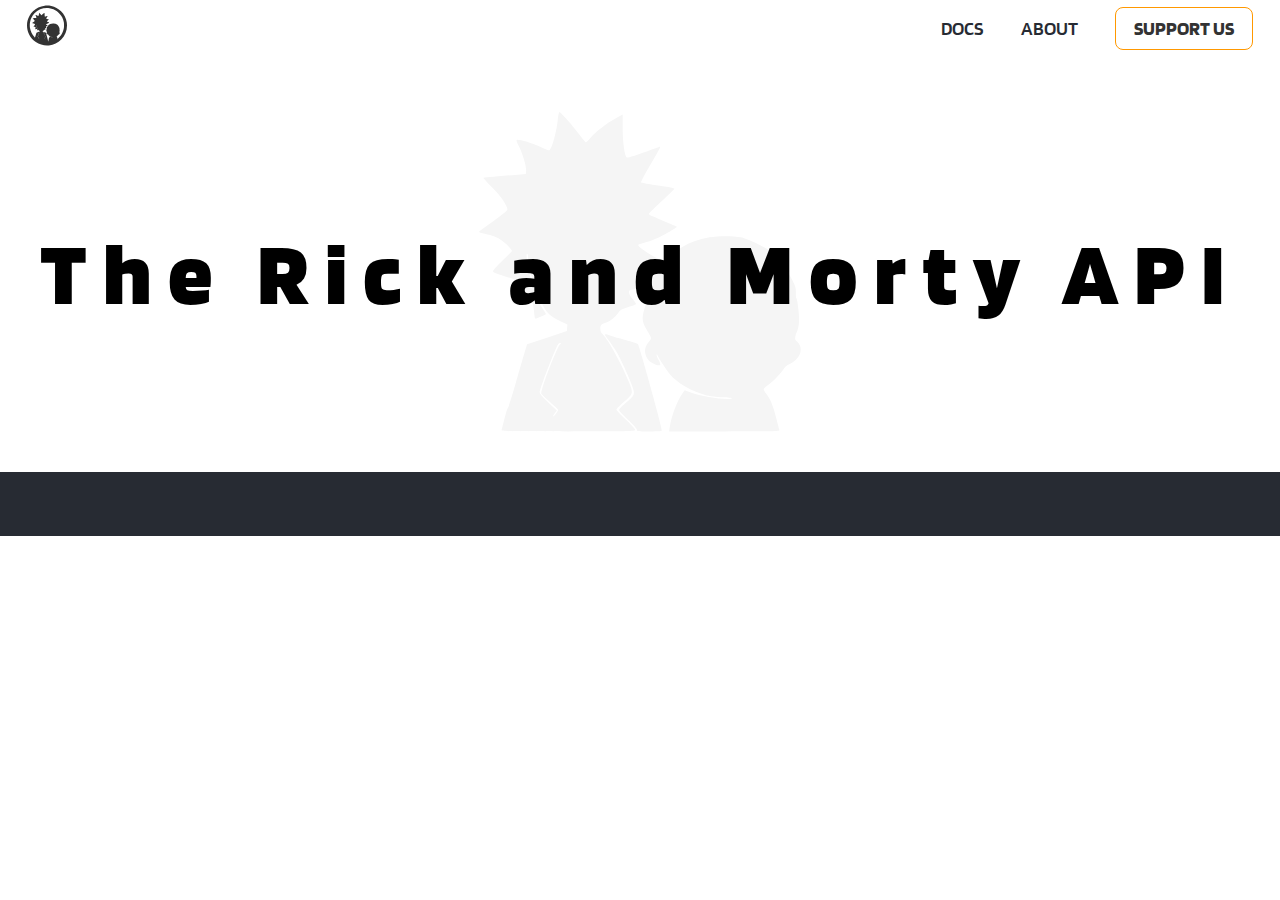
<file: index.html>
<!DOCTYPE html>
<html lang="pt-br">
<head>
 <meta charset="UTF-8">
 <meta http-equiv="X-UA-Compatible" content="IE=edge">
 <meta name="viewport" content="width=device-width, initial-scale=1.0">
 <title>Rick and Morty API</title>
 <link rel="shortcut icon" href="img/logo.svg" type="image/x-icon">
 <link rel="stylesheet" href="./CSS/style.css">
</head>
<body>
  <header class="header">
   <nav class="navbar container">
     <a href="./index.html">
     <img src="./img/logo.svg" alt="">
    </a>
    <ul class="navbar-nav">
      <li class="nav-item">
       <a class="nav-link" href="#">DOCS</a>
      </li>
      <li class="nav-item">
       <a class="nav-link" href="#">ABOUT</a>
      </li>
      <li class="nav-item">
       <a class="nav-link nav-btn" href="#">SUPPORT US</a>
      </li>
    </ul>
  </nav>
 </header>
 <main class="container">
  <section class="hero">
      <h1>The Rick and Morty API</h1>
  </section>
  <section class="character-container" id="character-container">

  </section>
 </main>
  <script src="./js/app.js"></script>
</body>
</html>
</file>
<file: CSS/style.css>
@import url('https://fonts.googleapis.com/css2?family=Blinker:wght@100;200;300;400;600;700;800;900&display=swap');

:root {
  --font-color: rgb(51,51,51);
  --orange-400: rgb(255,152,0);
  --gray-800: #272b33;
  --gray-700: #3c3e44;
  --gray-300: #f5f5f5;
  --white: #FFF;
}

* {
  box-sizing: border-box;
  padding: 0;
  margin: 0;
}

body {
  font-family: "Blinker", sans-serif;
}

.container {
  max-width: 1920px;
  margin: 0 auto;
}

.navbar {
  display: flex;
  justify-content: space-between;
  align-items: center;
  font-size: 1.2rem;
  padding: 5px 27px;
}

.navbar-nav {
  display: flex;
  list-style: none;
}


.nav-item .nav-link{
  color: var(--gray-800);
  font-weight: 600;
  margin: 0 37.5px 0 0;
  text-decoration: none;
}

.nav-item .nav-btn {
  border: 1px solid var(--orange-400);
  border-radius: 8px;
  color: var(--font-color);
  font-size: 1.2rem;
  margin: 0;
  font-weight: 700;
  padding: 9px 18px;
  transition: all 0.2s;
}

.nav-item .nav-btn:hover {
  background-color: var(--orange-400);
  color: var(--white);
}

.hero {
  background-image: url(../img/hero.svg);
  background-repeat: no-repeat;
  background-position: center;
  background-size: contain;
  height: 400px;
  display: flex;
  justify-content: center;
  align-items: center;
  margin-top: 1rem;
}

.hero h1 {
  font-size: 5.625rem;
  font-weight: 800;
  letter-spacing: 1rem;
}

.character-container {
  background-color: var(--gray-800);
  color: var(--white);
  padding: 2rem;
  display: grid;
  grid-template-columns: repeat(3, 1fr);
  gap: 1.5rem;
}

.character-box {
  display: flex;
  gap: 1rem;
  background-color: var(--gray-700);
  border-radius: 8px;
  letter-spacing: 0.2rem;
  cursor: pointer;
}

.character-box img {
  width: 50%;
  border-top-left-radius: 8px;
  border-bottom-left-radius: 8px;
}

.character-info {
  padding: 1rem 0;
  display: flex;
  flex-direction: column;
  grid-auto-flow: 0.4rem;
}

.character-info .character-link {
  color: var(--white);
  text-decoration: none;
}

.character-info .Alive::before {
  content: '';
  display: inline-block;
  width: 10px;
  height: 10px;
  margin-right: 5px;
  background-color: green;
  border-radius: 50%;
}

.character-info .Dead::before {
  content: '';
  display: inline-block;
  width: 10px;
  height: 10px;
  margin-right: 5px;
  background-color: red;
  border-radius: 50%;
}

.character-info .unknown::before {
  content: '';
  display: inline-block;
  width: 10px;
  height: 10px;
  margin-right: 5px;
  background-color: rgb(90, 99, 90);
  border-radius: 50%;
}
</file>
